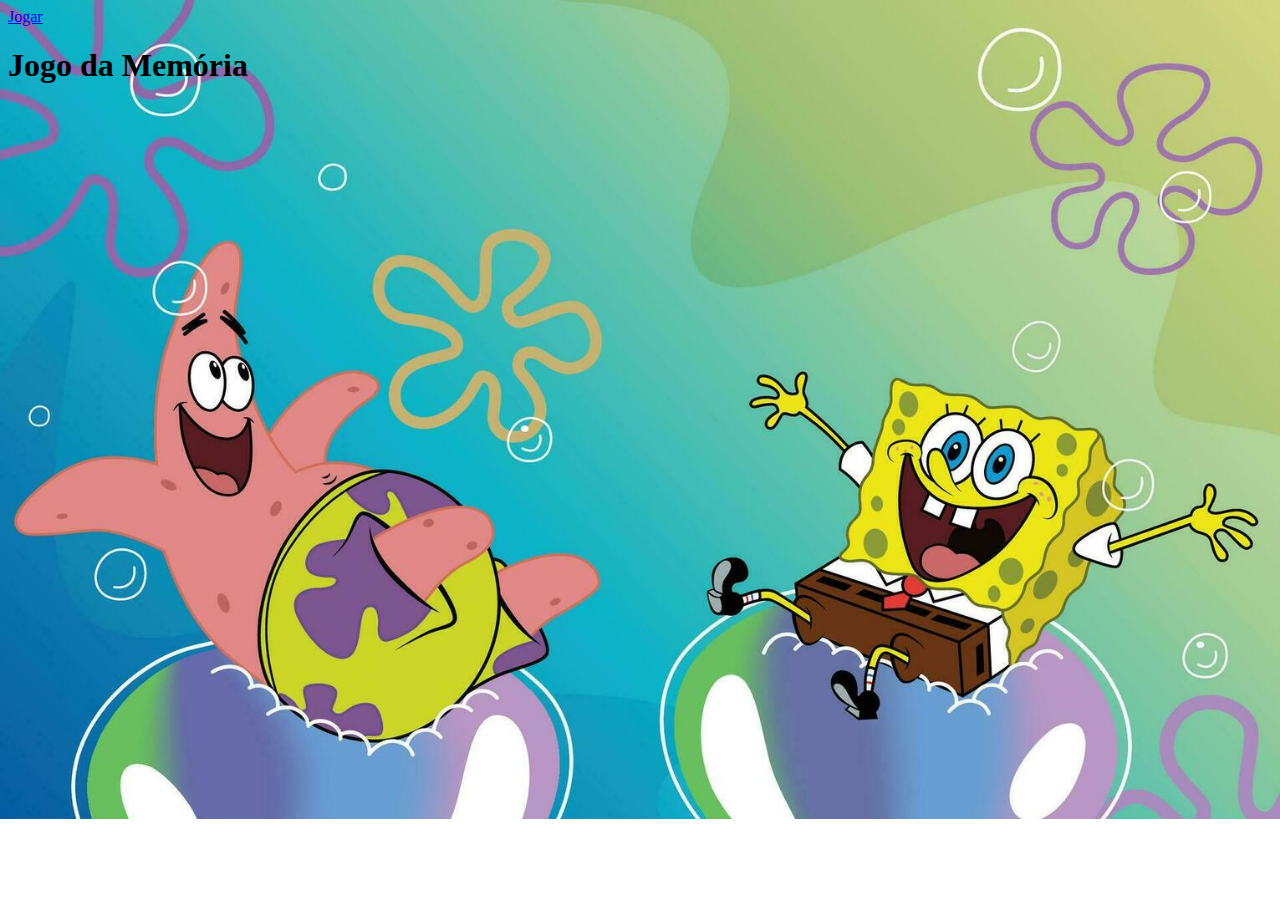
<file: index.html>
<!DOCTYPE html>
<html lang="en">
<head>
    <meta charset="UTF-8">
    <meta name="viewport" content="width=device-width, initial-scale=1.0">
    <title> Jogo da memória </title>
    <link rel="stylesheet" href="style.css">
    <a href="jogo.html"> Jogar </a>
</head>
<body>
    
<main>
    <div class="inicio">
        <h1> Jogo da Memória </h1>
    </div>
</main>

</body>
</html>
</file>
<file: style.css>
body {
    background: url(vila.biquini.jpg) no-repeat;
    background-size: 100%;
}

.titulo {
    text-align: center;
    font-size: 70px;
    margin-top: 250px;
}

.botao {
    font-size: 35px;
    margin-top: 30px;
    margin-left: 480px;
    width: 500px;
    padding: 10px;
    box-sizing: border-box;
    border-radius: 5px;
    cursor: pointer;
}
</file>
